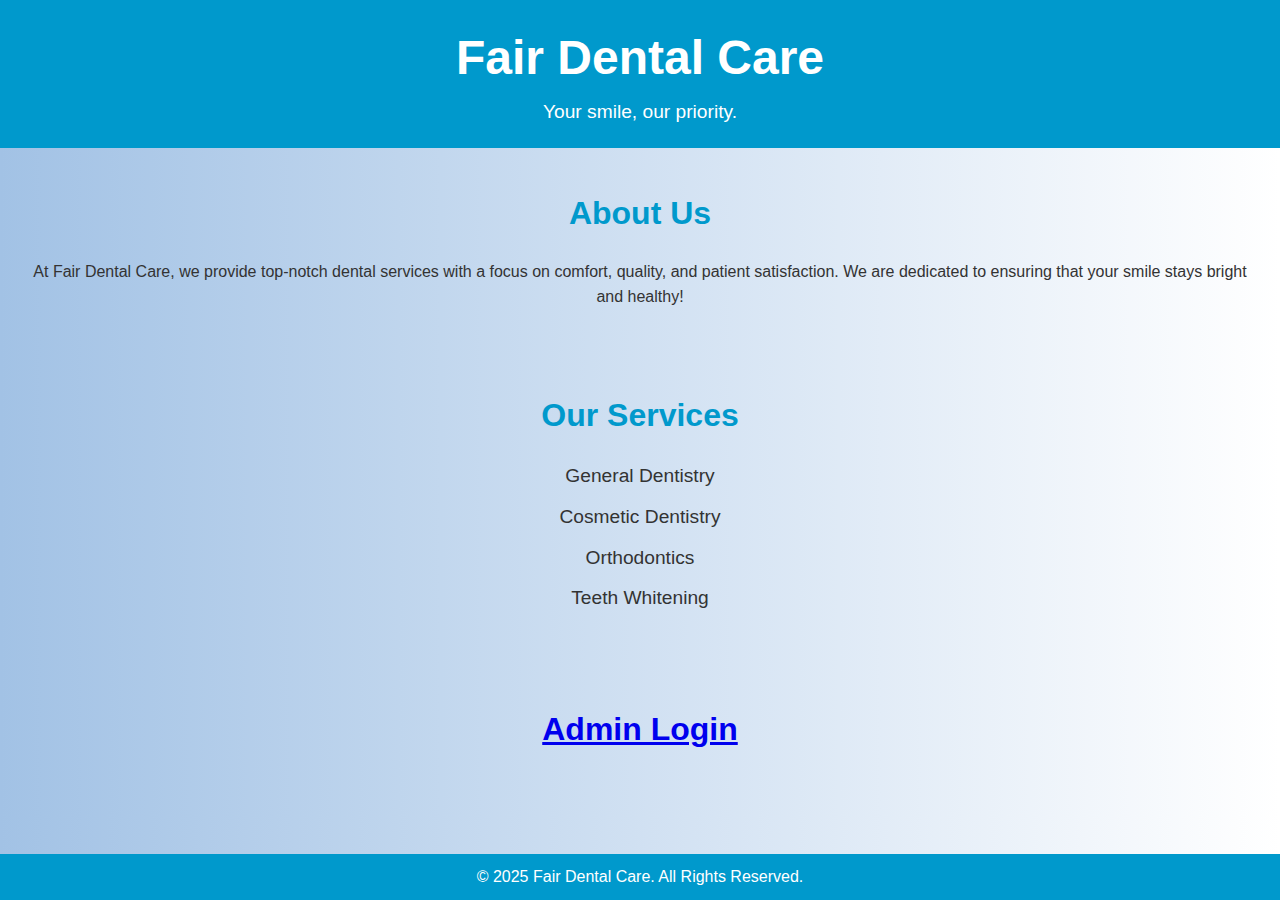
<file: index.html>
<!DOCTYPE html>
<html lang="en">
<head>
  <meta charset="UTF-8">
  <meta name="viewport" content="width=device-width, initial-scale=1.0">
  <title>Fair Dental Care</title>
  <link rel="stylesheet" href="styles.css">
</head>
<body>
  <header>
    <div class="logo">
      <h1>Fair Dental Care</h1>
      <p>Your smile, our priority.</p>
    </div>
  </header>
  <section class="about">
    <h2>About Us</h2>
    <p>At Fair Dental Care, we provide top-notch dental services with a focus on comfort, quality, and patient satisfaction. We are dedicated to ensuring that your smile stays bright and healthy!</p>
  </section>
  <section class="services">
    <h2>Our Services</h2>
    <ul>
      <li>General Dentistry</li>
      <li>Cosmetic Dentistry</li>
      <li>Orthodontics</li>
      <li>Teeth Whitening</li>
    </ul>
  </section>
  <section class="admin-login">
    <h2><a href="admin.html">Admin Login</a></h2>
  </section>
  <footer>
    <p>&copy; 2025 Fair Dental Care. All Rights Reserved.</p>
  </footer>
</body>
</html>
</file>
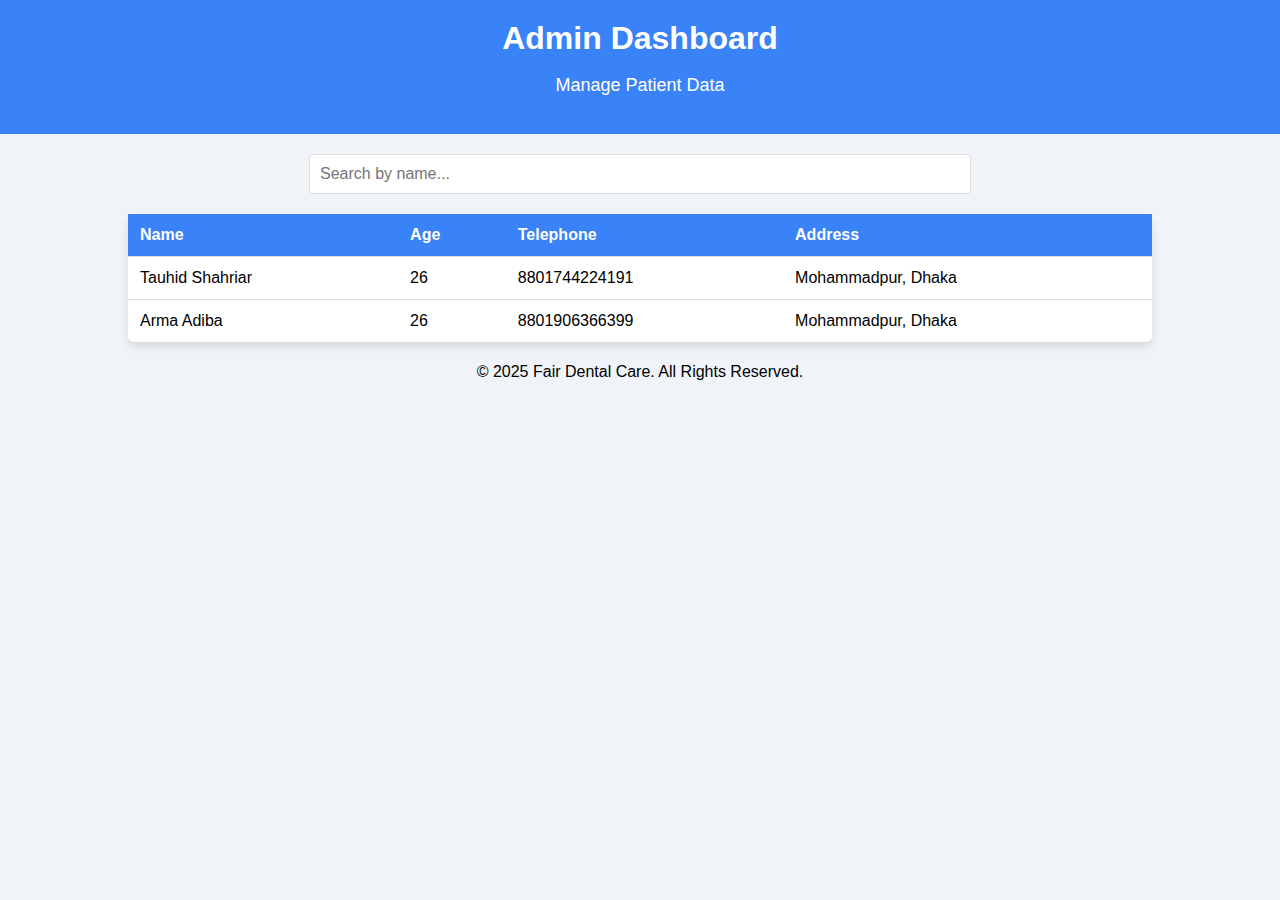
<file: admin-dashboard.html>
<!DOCTYPE html>
<html lang="en">
<head>
  <meta charset="UTF-8">
  <meta name="viewport" content="width=device-width, initial-scale=1.0">
  <title>Admin Dashboard - Fair Dental Care</title>
  <link rel="stylesheet" href="admin-dashboard.css">
  <script src="https://cdnjs.cloudflare.com/ajax/libs/jquery/3.6.0/jquery.min.js"></script>
</head>
<body>
  <header>
    <div class="logo">
      <h1>Admin Dashboard</h1>
      <p>Manage Patient Data</p>
    </div>
  </header>

  <!-- Search Section -->
  <section class="search-section">
    <input type="text" id="searchInput" placeholder="Search by name..." onkeyup="searchTable()" />
  </section>

  <!-- Patient Table Section -->
  <section class="patient-table-section">
    <table id="patientTable">
      <thead>
        <tr>
          <th>Name</th>
          <th>Age</th>
          <th>Telephone</th>
          <th>Address</th>
        </tr>
      </thead>
      <tbody id="patientTableBody">
        <!-- Patient data will be inserted here -->
        <tr>
          <td>Tauhid Shahriar</td>
          <td>26</td>
          <td>8801744224191</td>
          <td>Mohammadpur, Dhaka</td>
        </tr>
        <tr>
          <td>Arma Adiba</td>
          <td>26</td>
          <td>8801906366399</td>
          <td>Mohammadpur, Dhaka</td>
        </tr>
      </tbody>
    </table>
  </section>

  <footer>
    <p>&copy; 2025 Fair Dental Care. All Rights Reserved.</p>
  </footer>

  <script>
    // Function to filter the table based on search input
    function searchTable() {
      const input = document.getElementById("searchInput");
      const filter = input.value.toLowerCase();
      const table = document.getElementById("patientTable");
      const rows = table.getElementsByTagName("tr");

      for (let i = 1; i < rows.length; i++) { // Start at 1 to skip the table header
        let cells = rows[i].getElementsByTagName("td");
        let found = false;

        // Loop through each cell in the row and check if the search term matches any cell
        for (let j = 0; j < cells.length; j++) {
          if (cells[j].textContent.toLowerCase().includes(filter)) {
            found = true;
            break;
          }
        }

        // Show or hide row based on whether the search term matches
        if (found) {
          rows[i].style.display = "";
        } else {
          rows[i].style.display = "none";
        }
      }
    }
  </script>
</body>
</html>
</file>
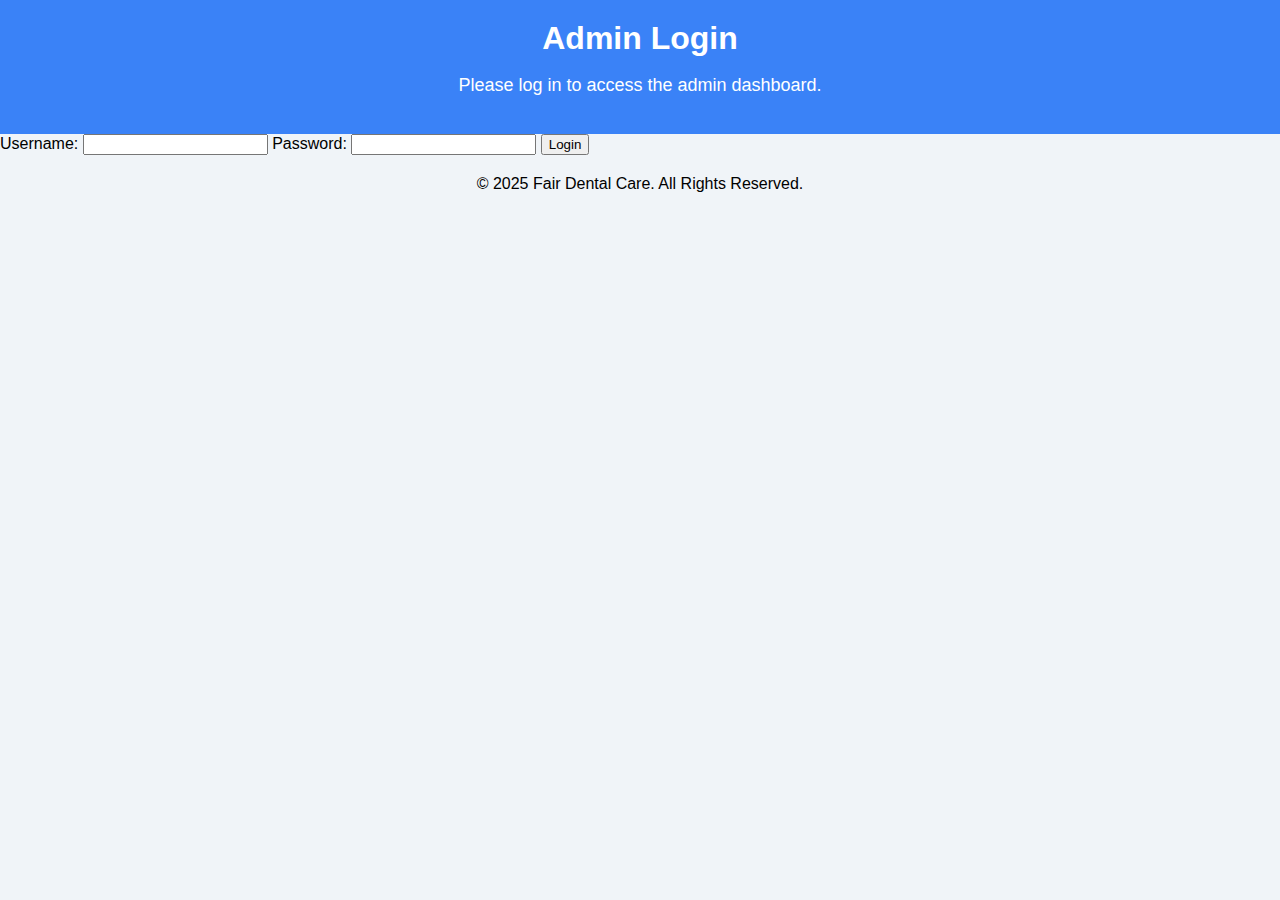
<file: admin.html>
<!DOCTYPE html>
<html lang="en">
<head>
  <meta charset="UTF-8">
  <meta name="viewport" content="width=device-width, initial-scale=1.0">
  <title>Admin Login - Fair Dental Care</title>
  <link rel="stylesheet" href="admin-dashboard.css">
</head>
<body>
  <header>
    <div class="logo">
      <h1>Admin Login</h1>
      <p>Please log in to access the admin dashboard.</p>
    </div>
  </header>

  <!-- Login Form Section -->
  <section class="login-form-section">
    <form id="loginForm" onsubmit="return validateLogin(event)">
      <label for="username">Username:</label>
      <input type="text" id="username" name="username" required />

      <label for="password">Password:</label>
      <input type="password" id="password" name="password" required />

      <button type="submit">Login</button>
    </form>
  </section>

  <footer>
    <p>&copy; 2025 Fair Dental Care. All Rights Reserved.</p>
  </footer>

  <script>
    // Validate login credentials and redirect to admin-dashboard.html
    function validateLogin(event) {
      event.preventDefault(); // Prevent form submission

      // Get the entered username and password
      const username = document.getElementById('username').value;
      const password = document.getElementById('password').value;

      // Simple validation for admin username and password
      if (username === 'admin' && password === 'admin123') {
        // Redirect to admin-dashboard.html upon successful login
        window.location.href = 'admin-dashboard.html';
      } else {
        alert('Invalid credentials. Please try again.');
      }
    }
  </script>
</body>
</html>
</file>
<file: styles.css>
* {
  margin: 0;
  padding: 0;
  box-sizing: border-box;
}

body {
  font-family: Arial, sans-serif;
  background: linear-gradient(to right, #a2c2e5, #ffffff);
  color: #333;
  text-align: center;
  line-height: 1.6;
}

header {
  background-color: #0099cc;
  padding: 20px 0;
  color: white;
}

header .logo h1 {
  font-size: 3em;
  margin: 0;
}

header .logo p {
  font-size: 1.2em;
}

section {
  padding: 40px 20px;
}

h2 {
  color: #0099cc;
  font-size: 2em;
  margin-bottom: 20px;
}

ul {
  list-style-type: none;
  padding: 0;
}

ul li {
  margin: 10px 0;
  font-size: 1.2em;
}

footer {
  background-color: #0099cc;
  padding: 10px 0;
  color: white;
  position: fixed;
  width: 100%;
  bottom: 0;
}

footer p {
  font-size: 1em;
}
</file>
<file: admin-dashboard.css>
/* Styling for the Admin Dashboard */
body {
  font-family: Arial, sans-serif;
  margin: 0;
  padding: 0;
  background-color: #f0f4f8;
}

header {
  background-color: #3a82f7;
  color: white;
  padding: 20px;
  text-align: center;
}

header h1 {
  margin: 0;
}

header p {
  font-size: 18px;
}

.search-section {
  margin: 20px auto;
  text-align: center;
}

.search-section input {
  width: 50%;
  padding: 10px;
  font-size: 16px;
  border: 1px solid #ddd;
  border-radius: 4px;
}

table {
  width: 80%;
  margin: 20px auto;
  border-collapse: collapse;
  background-color: white;
  border-radius: 8px;
  box-shadow: 0 4px 8px rgba(0, 0, 0, 0.1);
}

th, td {
  padding: 12px;
  text-align: left;
  border-bottom: 1px solid #ddd;
}

th {
  background-color: #3a82f7;
  color: white;
}

footer {
  text-align: center;
  margin-top: 20px;
}
</file>
